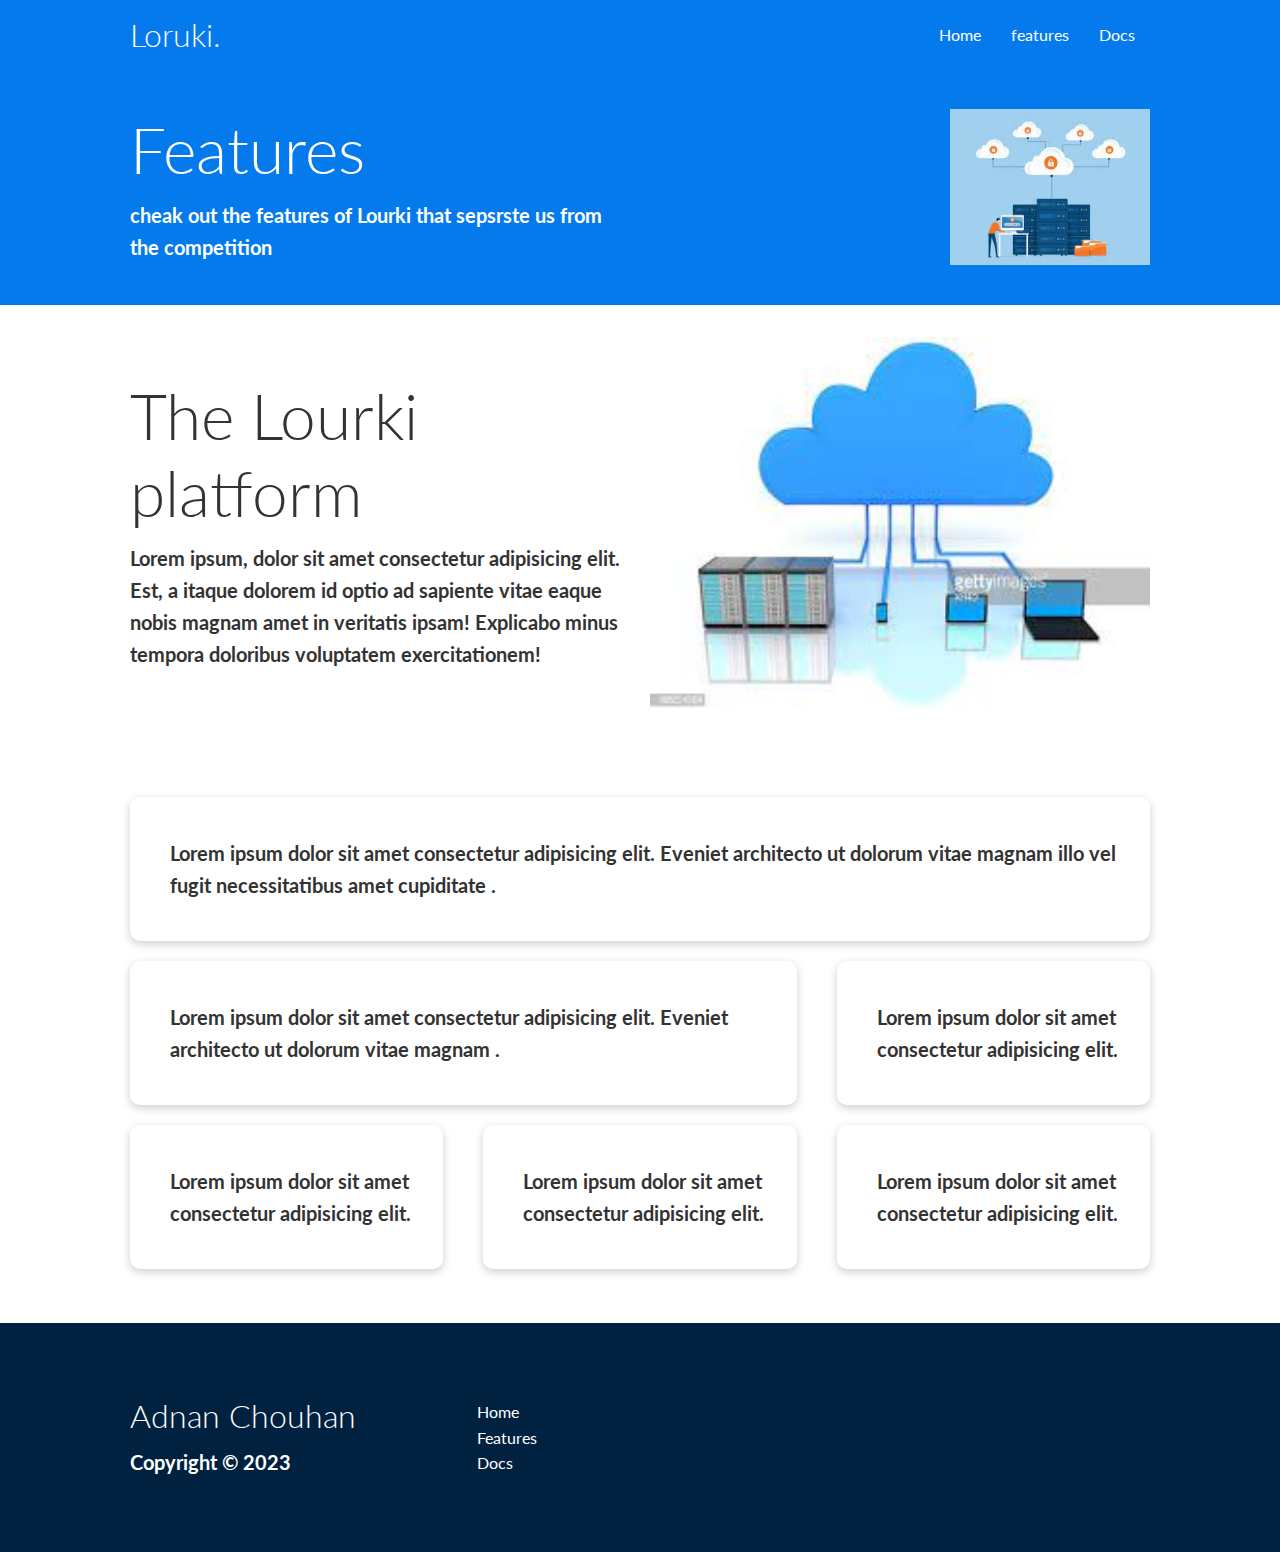
<file: Build a Responsive Website | HTML, CSS Grid, Flexbox & More/features.html>
<!DOCTYPE html>
<html lang="en">

<head>
    <meta charset="UTF-8">
    <meta http-equiv="X-UA-Compatible" content="IE=edge">
    <meta name="viewport" content="width=device-width, initial-scale=1.0">
    <link rel="stylesheet" href="https://cdnjs.cloudflare.com/ajax/libs/font-awesome/6.4.0/css/all.min.css"
        integrity="sha512-iecdLmaskl7CVkqkXNQ/ZH/XLlvWZOJyj7Yy7tcenmpD1ypASozpmT/E0iPtmFIB46ZmdtAc9eNBvH0H/ZpiBw=="
        crossorigin="anonymous" referrerpolicy="no-referrer" />
    <link rel="stylesheet" href="./CSS/utilities.css">
    <link rel="stylesheet" href="./CSS/style.css">
    <title>Loruki | cloud Hosting For Everyone</title>
</head>

<body>
    <!--Navbar -->
    <div class="navbar">
        <div class="container flex">
            <h1 class="logo">Loruki.</h1>
            <nav>
                <ul>
                    <li><a href="index.html">Home</a></li>
                    <li><a href="features.html">features</a></li>
                    <li><a href="docs.html">Docs</a></li>
                </ul>
            </nav>
        </div>
    </div>

    <!-- Head -->
    <section class="features-head bg-primary py-3">
        <div class="container grid">
            <div>
                <h1 class="xl">Features</h1>
                <p class="lead">
                    cheak out the features of Lourki that sepsrste us from the competition
                </p>
            </div>
            <img src="[data-uri]"
                alt="">
        </div>
    </section>

    <!-- Sub head -->
    <section class="   bg-light py-3">
        <div class="container grid">
            <div>
                <h1 class="xl">The Lourki platform</h1>
                <p class="lead">
                    Lorem ipsum, dolor sit amet consectetur adipisicing elit. Est, a itaque dolorem id optio ad sapiente
                    vitae eaque nobis magnam amet in veritatis ipsam! Explicabo minus tempora doloribus voluptatem
                    exercitationem!
                </p>
            </div>
            <img src="[data-uri]"
                alt="">
        </div>
        </div>
    </section>

    <section class="features-main my-2">
        <div class="container grid grid-3">
            <div class="card flex">
                <i class="fas fa-server fa-3x"></i>
                <p>Lorem ipsum dolor sit amet consectetur adipisicing elit. Eveniet architecto ut dolorum vitae magnam
                    illo vel fugit necessitatibus amet cupiditate . </p>
            </div>
            <div class="card flex">
                <i class="fas fa-network-wired fa-3x"></i>
                <p>Lorem ipsum dolor sit amet consectetur adipisicing elit. Eveniet architecto ut dolorum vitae magnam .
                </p>
            </div>
            <div class="card flex">
                <i class="fas fa-laptop-code fa-3x"></i>
                <p>Lorem ipsum dolor sit amet consectetur adipisicing elit. </p>
            </div>
            <div class="card flex">
                <i class="fas fa-database fa-3x"></i>
                <p>Lorem ipsum dolor sit amet consectetur adipisicing elit.</p>
            </div>
            <div class="card flex">
                <i class="fas fa-power-off fa-3x"></i>
                <p>Lorem ipsum dolor sit amet consectetur adipisicing elit. </p>
            </div>
            <div class="card flex">
                <i class="fas fa-upload fa-3x"></i>
                <p>Lorem ipsum dolor sit amet consectetur adipisicing elit. </p>
            </div>
        </div>
    </section>
    <!-- footer -->
    <section class="footer bg-dark py-5">
        <div class="container grid grid-3">
            <div>
                <h1>
                    Adnan Chouhan
                </h1>
                <p>Copyright &copy; 2023</p>
            </div>
            <nav>
                <ul>
                    <li><a href="index.html">Home</a></li>
                    <li><a href="features.html">Features</a></li>
                    <li><a href="docs.html">Docs</a></li>
                </ul>
            </nav>
            <div class="social">
                <a href="#"><i class="fab fa-github fa-2x"></i></a>
                <a href="#"><i class="fab fa-facebook fa-2x"></i></a>
                <a href="#"><i class="fab fa-instagram fa-2x"></i></a>
                <a href="#"><i class="fab fa-twitter fa-2x"></i></a>
            </div>

        </div>
    </section>
</body>

</html>
</file>
<file: Build a Responsive Website | HTML, CSS Grid, Flexbox & More/CSS/utilities.css>
/* Utilities  */
.container {
    max-width: 1100px;
    margin: 0 auto;
    overflow: auto;
    padding: 0 40px;
}

.card {
    background-color: #fff;
    color: #333;
    border-radius: 10px;
    box-shadow: 0 3px 10px rgba(0, 0, 0, 0.2);
    padding: 20px;
    margin: 10px;

}

.btn {
    display: inline-block;
    padding: 10px 30px;
    cursor: pointer;
    background-color: var(--primary-color);
    color: #fff;
    border: none;
    border-radius: 5px;
}

.btn-outline {
    background-color: transparent;
    border: 1px solid #fff;
}

.btn:hover {
    transform: scale(0.98);
}

/* bakground & colored buttons */
.bg-primary,
.btn-primary {
    background-color: var(--primary-color);
    color: #fff;
}

.bg-secondary,
.btn-secondary {
    background-color: var(--secondery-color);
    color: #fff;
}

.bg-dark,
.btn-dark {
    background-color: var(--dark-color);
    color: #fff;
}

.bg-primary a,
.btn-primary a,
.bg-secondary a,
.btn-secondary a,
.bg-dark a,
.btn-dark a {
    color: #fff;
}

/* text color */

.text-primary,
.btn-primary {
    color: var(--primary-color);

}

.text-secondary,
.btn-secondary {
    color: var(--secondery-color);
}

.text-dark,
.btn-dark {
    color: var(--dark-color);
}

.text-light,
.btn-light {
    color: var(--light-color);

}

/* text size */
.lead {
    font-size: 5px;
}

.sm {
    font-size: 1rem;
}

.md {
    font-size: 2rem;
}

.lg {
    font-size: 3rem;
}

.xl {
    font-size: 4rem;
}

/* Alert */
.alert {
    background-color: var(--light-color);
    padding: 10px 20px;
    font-weight: bold;
    margin: 15px 0;
}

.alert i {
    margin-right: 10px;
}

.alert-success {
    background-color: var(--success-color);
    color: #fff;
}

.alert-error {
    background-color: var(--error-color);
    color: #fff;
}

.flex {
    display: flex;
    justify-content: center;
    align-items: center;
    height: 100%;
}

.grid {
    display: grid;
    grid-template-columns: 1fr 1fr;
    gap: 20px;
    justify-content: center;
    align-items: center;
    height: 100%;
}

.grid-3 {
    grid-template-columns: repeat(3, 1fr);
}

.text-center {
    text-align: center;
}

/* margin */
.my-1 {
    margin: 1rem 0;
}

.my-2 {
    margin: 1.5rem 0;
}

.my-3 {
    margin: 2rem 0;
}

.my-4 {
    margin: 3rem 0;
}

.my-5 {
    margin: 4rem 0;
}

.m-1 {
    margin: 1rem;
}

.m-2 {
    margin: 1.5rem;
}

.m-3 {
    margin: 2rem;
}

.m-4 {
    margin: 3rem;
}

.m-5 {
    margin: 4rem;
}

/* padding */
.py-1 {
    padding: 1rem 0;
}

.py-2 {
    padding: 1.5rem 0;
}

.py-3 {
    padding: 2rem 0;
}

.py-4 {
    padding: 3rem 0;
}

.py-5 {
    padding: 4rem 0;
}

.p-1 {
    padding: 1rem;
}

.p-2 {
    padding: 1.5rem;
}

.p-3 {
    padding: 2rem;
}

.p-4 {
    padding: 3rem;
}

.p-5 {
    padding: 4rem;
}
</file>
<file: Build a Responsive Website | HTML, CSS Grid, Flexbox & More/CSS/style.css>
@import url('https://fonts.googleapis.com/css2?family=Lato:wght@300&display=swap');

:root {
    --primary-color: #047aed;
    --secondery-color: #1c3fa8;
    --dark-color: #002240;
    --light-color: #f4f4f4;
    --success-color: #5cb85c;
    --error-color: #d9534f;
}

* {
    box-sizing: border-box;
    padding: 0;
    margin: 0;
}

body {
    font-family: 'Lato', sans-serif;
    color: #333;
    line-height: 1.6;
}

ul {
    list-style-type: none;
}

a {
    text-decoration: none;
    color: #333;
}

h1,
h2 {
    font-weight: 300;
    line-height: 1.2;
    margin: 10px 0;

}

p {
    margin: 10px 0;
}

img {
    width: 100%;
}

code,
pre {
    background: #333;
    color: #fff;
    padding: 10px;
}

.hidden {
    visibility: hidden;
    height: 0;
}

/* Navbar */
.navbar {
    background: var(--primary-color);
    color: #fff;
    height: 70px;
}

.navbar .flex {
    justify-content: space-between;
}

.navbar ul {
    display: flex;
}

.navbar a {
    color: #fff;
    padding: 10px;
    margin: 0 5px;

}

.navbar a:hover {
    border-bottom: 2px solid #fff;
}

/* showcase */

.showcase {
    height: 400px;
    background-color: var(--primary-color);
    color: #fff;
    position: relative;
}

.showcase h1 {
    font-size: 40px;
}

.showcase p {
    margin: 20px 0;
}

.showcase .grid {
    overflow: visible;
    grid-template-columns: 55% 45%;
    gap: 30px;
}

.showcase-text {
    animation: slideInFromLeft 1s ease-in;
}

.showcase-form {
    position: relative;
    top: 60px;
    height: 350px;
    width: 400px;
    padding: 40px;
    z-index: 100;
    animation: slideInFromRight 1s ease-in;
}

.showcase-form .form-control {
    margin: 30px 0;
}

.showcase-form input[type='text'],
.showcase-form input[type='email'] {
    border: 0;
    border-bottom: 1px solid #b4becb;
    width: 100%;
    padding: 5px;
    font-size: 16px;
}

.showcase-form input:focus {
    outline: none;
}

.showcase::before,
.showcase::after {
    content: '';
    position: absolute;
    height: 100px;
    bottom: -70px;
    left: 0;
    right: 0;
    background-color: #fff;
    transform: skewY(-3deg);
    -webkit-transform: skewY(-3deg);
    -moz-transform: skewY(-3deg);
    -ms-transform: skewY(-3deg);
}

/* start */

.stats {
    padding-top: 100px;
    animation: slideInFromBottom 1s ease-in;
}

.stats-heading {
    width: 500px;
    margin: auto;
}

.stats .grid h3 {
    font-size: 35px;
}

.grid p {
    font-size: 20px;
    font-weight: bold;
}

/* Cli */
.cli .grid {
    grid-template-columns: repeat(3, 1fr);
    grid-template-rows: repeat(2, 1fr);
}

.cli .grid>*:first-child {
    grid-column: 1 / span 2;
    grid-row: 1 / span 2;
}

.ada {
    background-color: rgb(0, 0, 139);
    color: aqua;
    border-radius: 10px;
    box-shadow: 0 3px 10px rgba(0, 0, 0, 0.2);
    padding: 50px;
    margin: 10px;
    text-align: center;
    font-size: 25px;
}

/* cloud */
.cloud .grid {
    grid-template-columns: 4fr 3fr;
}

/* languages */
.languages .flex {
    flex-wrap: wrap
}

.languages .card {
    text-align: center;
    margin: 18px 10px 40px;
    transition: transfoem 0.2s ease-in;
}

.languages .card h4 {
    font-size: 20px;
    margin-bottom: 10px;
}

.languages .card:hover {
    transform: translateY(-15px);
}

/* Features */
.features-head img {
    width: 200px;
    justify-self: end
}

.features-sub-head img,
.docs-head img {
    width: 300px;
    justify-self: end;
}

.features-main .card>i {
    margin-right: 20px;
}

.features-main .grid {
    padding: 30px;
}

.features-main .grid>*:first-child {
    grid-column: 1 / span 3;
}

.features-main .grid>*:nth-child(2) {
    grid-column: 1 / span 2;
}

/* Docs */
.docs-main h3 {
    margin: 20px 0
}

.docs-main .grid {
    grid-template-columns: 1fr 2fr;
    align-items: flex-start;
}

.docs-main nav li {
    font-size: 17px;
    padding-bottom: 5px;
    margin-bottom: 5px;
    border-bottom: 1px solid #ccc;
}

.docs-main a:hover {
    font-weight: bold;
}

/* Footer */
.footer .social a {
    margin: 0 10px;
}


/* Media screen Tablets and under */
@media (max-width:768px) {

    .grid,
    .showcase .grid,
    .stats .grid,
    .cli .grid,
    .cloud .grid,
    .features-main .grid,
    .docs-main .grid {
        grid-template-columns: 1fr;
        grid-template-rows: 1fr;
    }

    .showcase {
        height: auto;
    }

    .showcase-text {
        text-align: center;
        margin: 40px;
        animation: slideInFromTop 1s ease-in;
    }

    .showcase-form {
        justify-self: center;
        margin: auto;
        animation: slideInFromBottom 1s ease-in;
    }

    .cli .grid>*:first-child {
        grid-column: 1;
        grid-row: 1;
    }

    .features-head,
    .features-sub-head,
    .docs-head {
        text-align: center;
    }

    .features-head img,
    .features-sub-head img,
    .docs-head img {
        justify-self: center;
    }

    .features-main .grid>*:first-child,
    .features-main .grid> :nth-child(2) {
        grid-column: 1;
    }
}

/* Animation */
@keyframes slideInFromLeft {
    0% {
        transform: translateX(-100%);
    }

    100% {
        transform: translateX(0);
    }
}

@keyframes slideInFromRight {
    0% {
        transform: translateX(100%);
    }

    100% {
        transform: translateX(0);
    }
}

@keyframes slideInFromTop {
    0% {
        transform: translateY(-100%);
    }

    100% {
        transform: translateX(0);
    }
}

@keyframes slideInFromBttomo {
    0% {
        transform: translateY(100%);
    }

    100% {
        transform: translateX(0);
    }
}


/* Media screen Mobile */
@media (max-width:500px) {
    .navbar {
        height: 110px;
    }

    .navbar .flex {
        flex-direction: column;
    }

    .navbar ul {
        padding: 10px;
        background-color: rgba(0, 0, 0, 0.1);
    }
}
</file>
